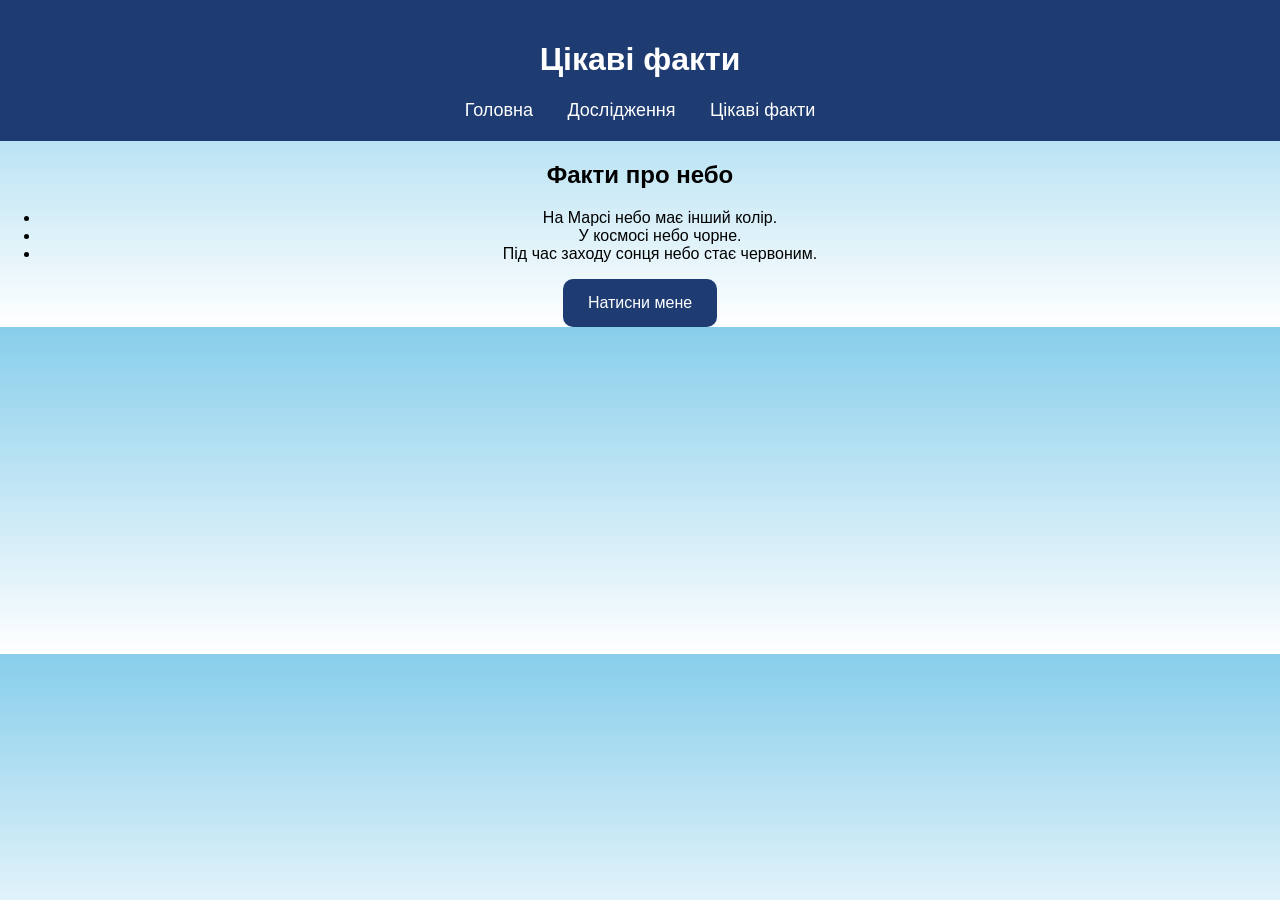
<file: page3.html>
<!DOCTYPE html>
<html lang="uk">
<head>
    <meta charset="UTF-8">
    <title>Цікаві факти</title>
    <link rel="stylesheet" href="style.css">
</head>
<body>

<header>
    <h1>Цікаві факти</h1>

    <nav>
        <a href="index.html">Головна</a>
        <a href="page2.html">Дослідження</a>
        <a href="page3.html">Цікаві факти</a>
    </nav>
</header>

<section>
    <h2>Факти про небо</h2>

    <ul>
        <li>На Марсі небо має інший колір.</li>
        <li>У космосі небо чорне.</li>
        <li>Під час заходу сонця небо стає червоним.</li>
    </ul>

    <button onclick="alert('Дякую за перегляд сайту!')">
        Натисни мене
    </button>
</section>

</body>
</html>
</file>
<file: style.css>
body {
    margin: 0;
    font-family: Arial;
    background: linear-gradient(to bottom, #87ceeb, #ffffff);
    text-align: center;
}

header {
    background: #1e3c72;
    color: white;
    padding: 20px;
}

nav a {
    color: white;
    margin: 15px;
    text-decoration: none;
    font-size: 18px;
}

nav a:hover {
    color: yellow;
}

.hero {
    padding: 50px;
    animation: fade 2s;
}

.image {
    width: 60%;
    border-radius: 20px;
    margin-top: 20px;
}

button {
    padding: 15px 25px;
    border: none;
    background: #1e3c72;
    color: white;
    border-radius: 10px;
    cursor: pointer;
    font-size: 16px;
}

button:hover {
    background: #ff9800;
}

@keyframes fade {
    from {
        opacity: 0;
    }

    to {
        opacity: 1;
    }
}
</file>
